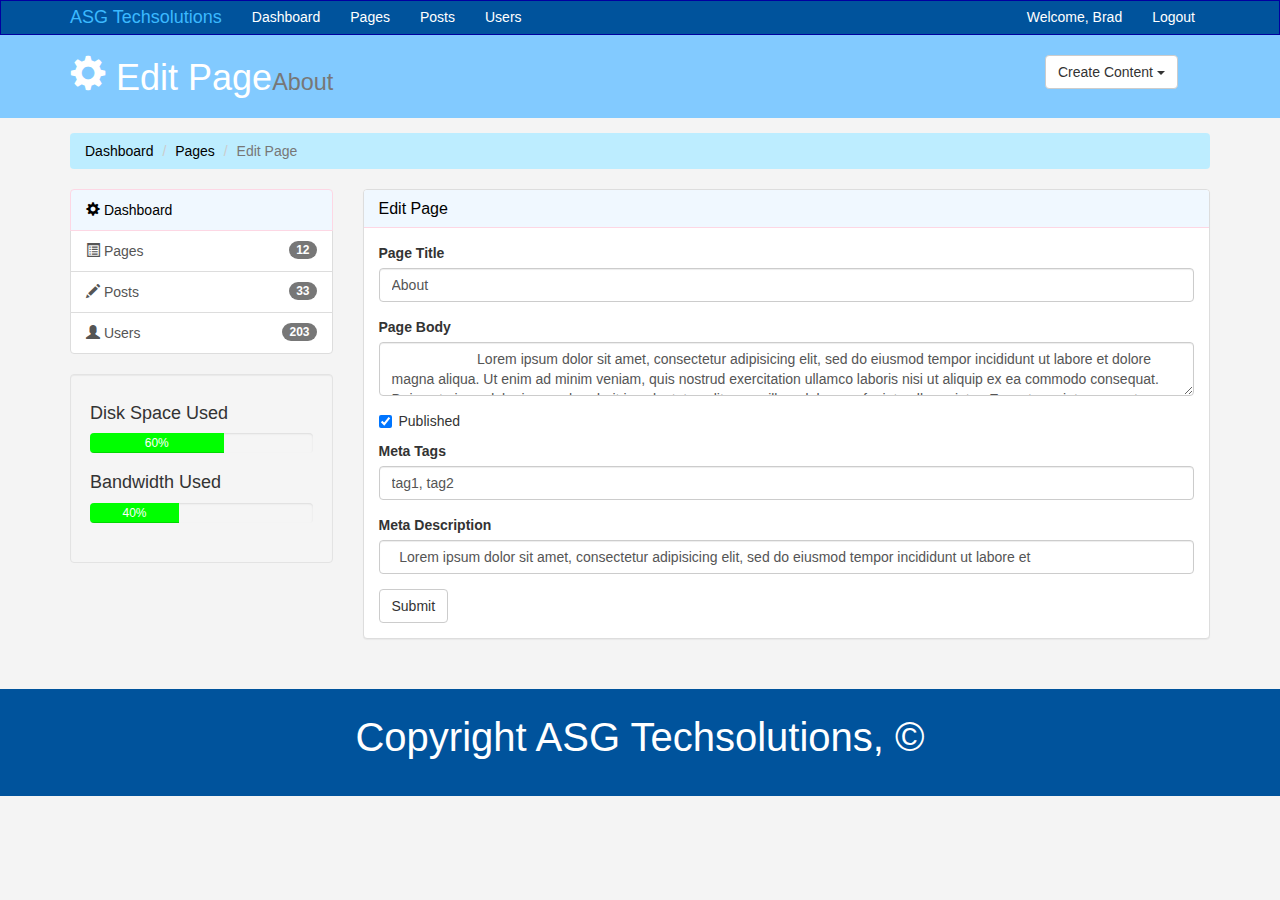
<file: edit.html>
<!DOCTYPE html>
<html lang="en">
  <head>
    <meta charset="utf-8">
    <meta http-equiv="X-UA-Compatible" content="IE=edge">
    <meta name="viewport" content="width=device-width, initial-scale=1">
    <title>Admin Area | Edit Page</title>
    <link rel="icon" href="./ASG_Correct_Logo.PNG">
    <!-- Bootstrap core CSS -->
    <link href="css/bootstrap.min.css" rel="stylesheet">
    <link href="css/style.css" rel="stylesheet">
    <script src="http://cdn.ckeditor.com/4.6.1/standard/ckeditor.js"></script>
  </head>
  <body>

    <nav class="navbar navbar-default">
      <div class="container">
        <div class="navbar-header">
          <button type="button" class="navbar-toggle collapsed" data-toggle="collapse" data-target="#navbar" aria-expanded="false" aria-controls="navbar">
            <span class="sr-only">Toggle navigation</span>
            <span class="icon-bar"></span>
            <span class="icon-bar"></span>
            <span class="icon-bar"></span>
          </button>
          <a class="navbar-brand" href="#">ASG Techsolutions</a>
        </div>
        <div id="navbar" class="collapse navbar-collapse">
          <ul class="nav navbar-nav">
            <li><a href="index.html">Dashboard</a></li>
            <li><a href="pages.html">Pages</a></li>
            <li><a href="posts.html">Posts</a></li>
            <li><a href="users.html">Users</a></li>
          </ul>
          <ul class="nav navbar-nav navbar-right">
            <li><a href="#">Welcome, Brad</a></li>
            <li><a href="login.html">Logout</a></li>
          </ul>
        </div><!--/.nav-collapse -->
      </div>
    </nav>

    <header id="header">
      <div class="container">
        <div class="row">
          <div class="col-md-10">
            <h1><span class="glyphicon glyphicon-cog" aria-hidden="true"></span> Edit Page<small>About</small></h1>
          </div>
          <div class="col-md-2">
            <div class="dropdown create">
              <button class="btn btn-default dropdown-toggle" type="button" id="dropdownMenu1" data-toggle="dropdown" aria-haspopup="true" aria-expanded="true">
                Create Content
                <span class="caret"></span>
              </button>
              <ul class="dropdown-menu" aria-labelledby="dropdownMenu1">
                <li><a type="button" data-toggle="modal" data-target="#addPage">Add Page</a></li>
                <li><a href="#">Add Post</a></li>
                <li><a href="#">Add User</a></li>
              </ul>
            </div>
          </div>
        </div>
      </div>
    </header>

    <section id="breadcrumb">
      <div class="container">
        <ol class="breadcrumb">
          <li><a href="index.html">Dashboard</a></li>
          <li><a href="pages.html">Pages</a></li>
          <li class="active">Edit Page</li>
        </ol>
      </div>
    </section>

    <section id="main">
      <div class="container">
        <div class="row">
          <div class="col-md-3">
            <div class="list-group">
              <a href="index.html" class="list-group-item active main-color-bg">
                <span class="glyphicon glyphicon-cog" aria-hidden="true"></span> Dashboard
              </a>
              <a href="pages.html" class="list-group-item"><span class="glyphicon glyphicon-list-alt" aria-hidden="true"></span> Pages <span class="badge">12</span></a>
              <a href="posts.html" class="list-group-item"><span class="glyphicon glyphicon-pencil" aria-hidden="true"></span> Posts <span class="badge">33</span></a>
              <a href="users.html" class="list-group-item"><span class="glyphicon glyphicon-user" aria-hidden="true"></span> Users <span class="badge">203</span></a>
            </div>

            <div class="well">
              <h4>Disk Space Used</h4>
              <div class="progress">
                  <div class="progress-bar" role="progressbar" aria-valuenow="60" aria-valuemin="0" aria-valuemax="100" style="width: 60%;">
                      60%
              </div>
            </div>
            <h4>Bandwidth Used </h4>
            <div class="progress">
                <div class="progress-bar" role="progressbar" aria-valuenow="40" aria-valuemin="0" aria-valuemax="100" style="width: 40%;">
                    40%
            </div>
          </div>
            </div>
          </div>
          <div class="col-md-9">
            <!-- Website Overview -->
            <div class="panel panel-default">
              <div class="panel-heading main-color-bg">
                <h3 class="panel-title">Edit Page</h3>
              </div>
              <div class="panel-body">
                <form>
                  <div class="form-group">
                    <label>Page Title</label>
                    <input type="text" class="form-control" placeholder="Page Title" value="About">
                  </div>
                  <div class="form-group">
                    <label>Page Body</label>
                    <textarea name="editor1" class="form-control" placeholder="Page Body">
                      Lorem ipsum dolor sit amet, consectetur adipisicing elit, sed do eiusmod tempor incididunt ut labore et dolore magna aliqua. Ut enim ad minim veniam, quis nostrud exercitation ullamco laboris nisi ut aliquip ex ea commodo consequat. Duis aute irure dolor in reprehenderit in voluptate velit esse cillum dolore eu fugiat nulla pariatur. Excepteur sint occaecat cupidatat non proident, sunt in culpa qui officia deserunt mollit anim id est laborum.
                    </textarea>
                  </div>
                  <div class="checkbox">
                    <label>
                      <input type="checkbox" checked> Published
                    </label>
                  </div>
                  <div class="form-group">
                    <label>Meta Tags</label>
                    <input type="text" class="form-control" placeholder="Add Some Tags..." value="tag1, tag2">
                  </div>
                  <div class="form-group">
                    <label>Meta Description</label>
                    <input type="text" class="form-control" placeholder="Add Meta Description..." value="  Lorem ipsum dolor sit amet, consectetur adipisicing elit, sed do eiusmod tempor incididunt ut labore et ">
                  </div>
                  <input type="submit" class="btn btn-default" value="Submit">
                </form>
              </div>
              </div>

          </div>
        </div>
      </div>
    </section>

    <footer id="footer">
      <p style="font-size:40px;"style="font-size:40px;">Copyright ASG Techsolutions, &copy;</p>
    </footer>

    <!-- Modals -->

    <!-- Add Page -->
    <div class="modal fade" id="addPage" tabindex="-1" role="dialog" aria-labelledby="myModalLabel">
  <div class="modal-dialog" role="document">
    <div class="modal-content">
      <form>
      <div class="modal-header">
        <button type="button" class="close" data-dismiss="modal" aria-label="Close"><span aria-hidden="true">&times;</span></button>
        <h4 class="modal-title" id="myModalLabel">Add Page</h4>
      </div>
      <div class="modal-body">
        <div class="form-group">
          <label>Page Title</label>
          <input type="text" class="form-control" placeholder="Page Title">
        </div>
        <div class="form-group">
          <label>Page Body</label>
          <textarea name="editor1" class="form-control" placeholder="Page Body"></textarea>
        </div>
        <div class="checkbox">
          <label>
            <input type="checkbox"> Published
          </label>
        </div>
        <div class="form-group">
          <label>Meta Tags</label>
          <input type="text" class="form-control" placeholder="Add Some Tags...">
        </div>
        <div class="form-group">
          <label>Meta Description</label>
          <input type="text" class="form-control" placeholder="Add Meta Description...">
        </div>
      </div>
      <div class="modal-footer">
        <button type="button" class="btn btn-default" data-dismiss="modal">Close</button>
        <button type="submit" class="btn btn-primary">Save changes</button>
      </div>
    </form>
    </div>
  </div>
</div>

  <script>
     CKEDITOR.replace( 'editor1' );
 </script>

    <!-- Bootstrap core JavaScript
    ================================================== -->
    <!-- Placed at the end of the document so the pages load faster -->
    <script src="https://ajax.googleapis.com/ajax/libs/jquery/1.12.4/jquery.min.js"></script>
    <script src="js/bootstrap.min.js"></script>
  </body>
</html>
</file>
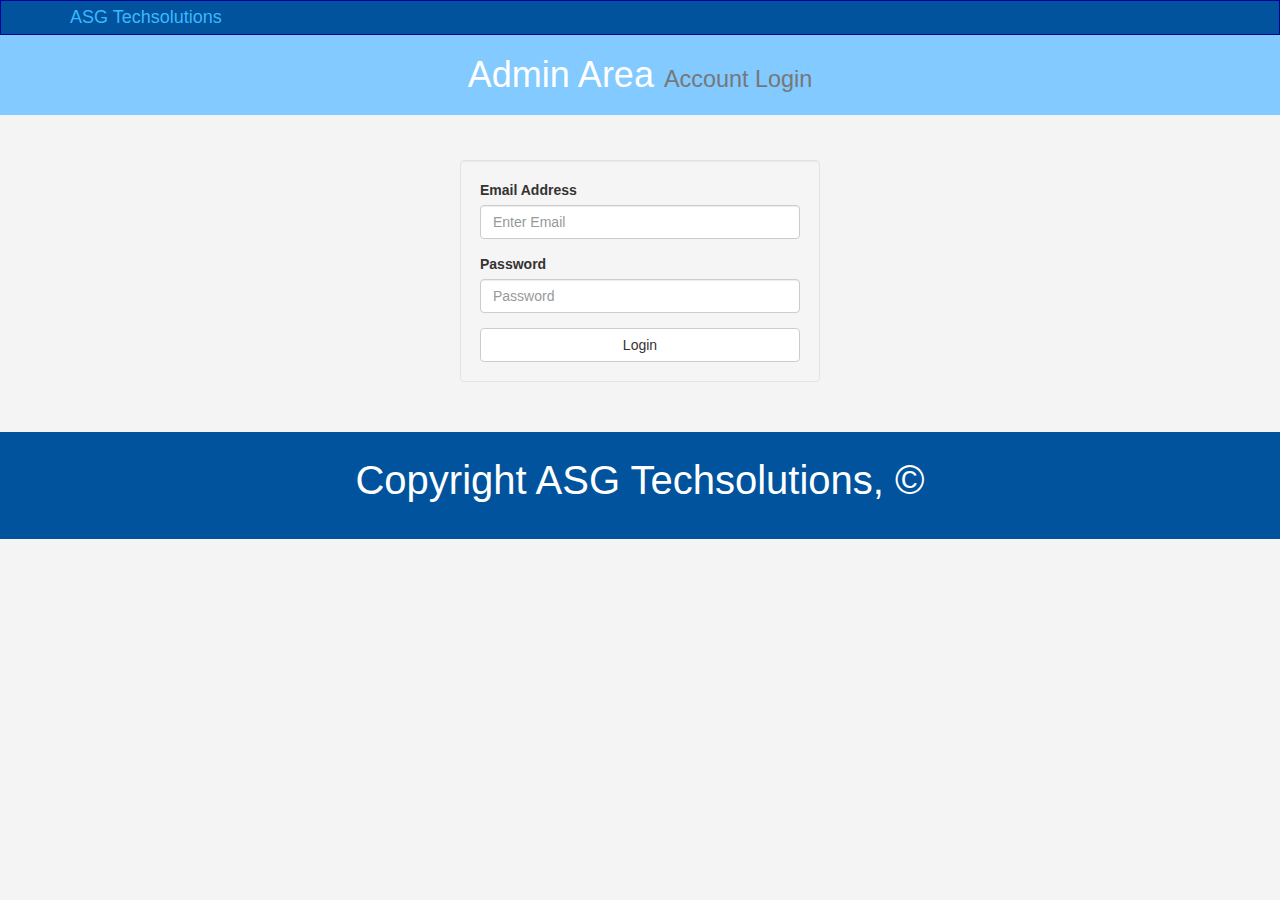
<file: login.html>
<!DOCTYPE html>
<html lang="en">
  <head>
    <meta charset="utf-8">
    <meta http-equiv="X-UA-Compatible" content="IE=edge">
    <meta name="viewport" content="width=device-width, initial-scale=1">
    <title>Admin Area | Account Login</title>
    <link rel="icon" href="./ASG_Correct_Logo.PNG">
    <!-- Bootstrap core CSS -->
    <link href="css/bootstrap.min.css" rel="stylesheet">
    <link href="css/style.css" rel="stylesheet">
    <script src="http://cdn.ckeditor.com/4.6.1/standard/ckeditor.js"></script>
  </head>
  <body>

    <nav class="navbar navbar-default">
      <div class="container">
        <div class="navbar-header">
          <button type="button" class="navbar-toggle collapsed" data-toggle="collapse" data-target="#navbar" aria-expanded="false" aria-controls="navbar">
            <span class="sr-only">Toggle navigation</span>
            <span class="icon-bar"></span>
            <span class="icon-bar"></span>
            <span class="icon-bar"></span>
          </button>
          <a class="navbar-brand" href="#">ASG Techsolutions</a>
        </div>
        <div id="navbar" class="collapse navbar-collapse">

        </div><!--/.nav-collapse -->
      </div>
    </nav>

    <header id="header">
      <div class="container">
        <div class="row">
          <div class="col-md-12">
            <h1 class="text-center"> Admin Area <small>Account Login</small></h1>
          </div>
        </div>
      </div>
    </header>

    <section id="main">
      <div class="container">
        <div class="row">
          <div class="col-md-4 col-md-offset-4">
            <form id="login" action="index.html" class="well">
                  <div class="form-group">
                    <label>Email Address</label>
                    <input type="text" class="form-control" placeholder="Enter Email">
                  </div>
                  <div class="form-group">
                    <label>Password</label>
                    <input type="password" class="form-control" placeholder="Password">
                  </div>
                  <button type="submit" class="btn btn-default btn-block">Login</button>
              </form>
          </div>
        </div>
      </div>
    </section>

    <footer id="footer">
      <p style="font-size:40px;">Copyright ASG Techsolutions, &copy;</p>
    </footer>

  <script>
     CKEDITOR.replace( 'editor1' );
 </script>

    <!-- Bootstrap core JavaScript
    ================================================== -->
    <!-- Placed at the end of the document so the pages load faster -->
    <script src="https://ajax.googleapis.com/ajax/libs/jquery/1.12.4/jquery.min.js"></script>
    <script src="js/bootstrap.min.js"></script>
  </body>
</html>
</file>
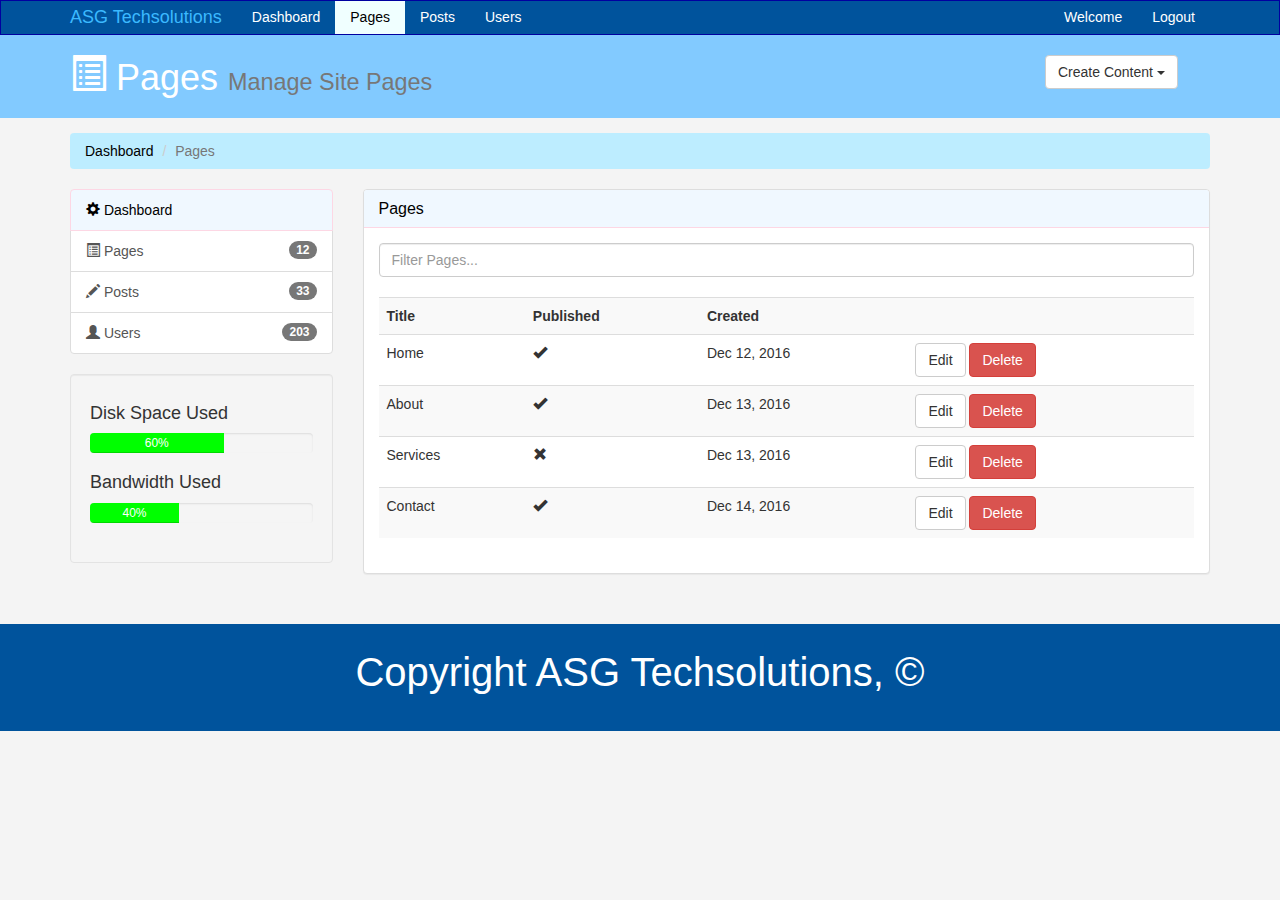
<file: pages.html>
<!DOCTYPE html>
<html lang="en">
  <head>
    <meta charset="utf-8">
    <meta http-equiv="X-UA-Compatible" content="IE=edge">
    <meta name="viewport" content="width=device-width, initial-scale=1">
    <title>Admin Area | Pages</title>
    <link rel="icon" href="./ASG_Correct_Logo.PNG">
    <!-- Bootstrap core CSS -->
    <link href="css/bootstrap.min.css" rel="stylesheet">
    <link href="css/style.css" rel="stylesheet">
    <script src="http://cdn.ckeditor.com/4.6.1/standard/ckeditor.js"></script>
  </head>
  <body>

    <nav class="navbar navbar-default">
      <div class="container">
        <div class="navbar-header">
          <button type="button" class="navbar-toggle collapsed" data-toggle="collapse" data-target="#navbar" aria-expanded="false" aria-controls="navbar">
            <span class="sr-only">Toggle navigation</span>
            <span class="icon-bar"></span>
            <span class="icon-bar"></span>
            <span class="icon-bar"></span>
          </button>
          <a class="navbar-brand" href="#">ASG Techsolutions</a>
        </div>
        <div id="navbar" class="collapse navbar-collapse">
          <ul class="nav navbar-nav">
            <li><a href="index.html">Dashboard</a></li>
            <li class="active"><a href="pages.html">Pages </a></li>
            <li><a href="posts.html">Posts</a></li>
            <li><a href="users.html">Users</a></li>
          </ul>
          <ul class="nav navbar-nav navbar-right">
            <li><a href="#">Welcome</a></li>
            <li><a href="login.html">Logout</a></li>
          </ul>
        </div><!--/.nav-collapse -->
      </div>
    </nav>

    <header id="header">
      <div class="container">
        <div class="row">
          <div class="col-md-10">
            <h1><span class="glyphicon glyphicon-list-alt" aria-hidden="true"></span> Pages <small>Manage Site Pages</small></h1>
          </div>
          <div class="col-md-2">
            <div class="dropdown create">
              <button class="btn btn-default dropdown-toggle" type="button" id="dropdownMenu1" data-toggle="dropdown" aria-haspopup="true" aria-expanded="true">
                Create Content
                <span class="caret"></span>
              </button>
              <ul class="dropdown-menu" aria-labelledby="dropdownMenu1">
                <li><a type="button" data-toggle="modal" data-target="#addPage">Add Page</a></li>
                <li><a href="#">Add Post</a></li>
                <li><a href="#">Add User</a></li>
              </ul>
            </div>
          </div>
        </div>
      </div>
    </header>

    <section id="breadcrumb">
      <div class="container">
        <ol class="breadcrumb">
          <li><a href="index.html">Dashboard</a></li>
          <li class="active">Pages</li>
        </ol>
      </div>
    </section>

    <section id="main">
      <div class="container">
        <div class="row">
          <div class="col-md-3">
            <div class="list-group">
              <a href="index.html" class="list-group-item active main-color-bg">
                <span class="glyphicon glyphicon-cog" aria-hidden="true"></span> Dashboard
              </a>
              <a href="pages.html" class="list-group-item"><span class="glyphicon glyphicon-list-alt" aria-hidden="true"></span> Pages <span class="badge">12</span></a>
              <a href="posts.html" class="list-group-item"><span class="glyphicon glyphicon-pencil" aria-hidden="true"></span> Posts <span class="badge">33</span></a>
              <a href="users.html" class="list-group-item"><span class="glyphicon glyphicon-user" aria-hidden="true"></span> Users <span class="badge">203</span></a>
            </div>

            <div class="well">
              <h4>Disk Space Used</h4>
              <div class="progress">
                  <div class="progress-bar" role="progressbar" aria-valuenow="60" aria-valuemin="0" aria-valuemax="100" style="width: 60%;">
                      60%
              </div>
            </div>
            <h4>Bandwidth Used </h4>
            <div class="progress">
                <div class="progress-bar" role="progressbar" aria-valuenow="40" aria-valuemin="0" aria-valuemax="100" style="width: 40%;">
                    40%
            </div>
          </div>
            </div>
          </div>
          <div class="col-md-9">
            <!-- Website Overview -->
            <div class="panel panel-default">
              <div class="panel-heading main-color-bg">
                <h3 class="panel-title">Pages</h3>
              </div>
              <div class="panel-body">
                <div class="row">
                      <div class="col-md-12">
                          <input class="form-control" type="text" placeholder="Filter Pages...">
                      </div>
                </div>
                <br>
                <table class="table table-striped table-hover">
                      <tr>
                        <th>Title</th>
                        <th>Published</th>
                        <th>Created</th>
                        <th></th>
                      </tr>
                      <tr>
                        <td>Home</td>
                        <td><span class="glyphicon glyphicon-ok" aria-hidden="true"></span></td>
                        <td>Dec 12, 2016</td>
                        <td><a class="btn btn-default" href="edit.html">Edit</a> <a class="btn btn-danger" href="#">Delete</a></td>
                      </tr>
                      <tr>
                        <td>About</td>
                        <td><span class="glyphicon glyphicon-ok" aria-hidden="true"></span></td>
                        <td>Dec 13, 2016</td>
                        <td><a class="btn btn-default" href="edit.html">Edit</a> <a class="btn btn-danger" href="#">Delete</a></td>
                      </tr>
                      <tr>
                        <td>Services</td>
                        <td><span class="glyphicon glyphicon-remove" aria-hidden="true"></span></td>
                        <td>Dec 13, 2016</td>
                        <td><a class="btn btn-default" href="edit.html">Edit</a> <a class="btn btn-danger" href="#">Delete</a></td>
                      </tr>
                      <tr>
                        <td>Contact</td>
                        <td><span class="glyphicon glyphicon-ok" aria-hidden="true"></span></td>
                        <td>Dec 14, 2016</td>
                        <td><a class="btn btn-default" href="edit.html">Edit</a> <a class="btn btn-danger" href="#">Delete</a></td>
                      </tr>
                    </table>
              </div>
              </div>

          </div>
        </div>
      </div>
    </section>

    <footer id="footer">
      <p style="font-size:40px;">Copyright ASG Techsolutions, &copy;</p>
    </footer>

    <!-- Modals -->

    <!-- Add Page -->
    <div class="modal fade" id="addPage" tabindex="-1" role="dialog" aria-labelledby="myModalLabel">
  <div class="modal-dialog" role="document">
    <div class="modal-content">
      <form>
      <div class="modal-header">
        <button type="button" class="close" data-dismiss="modal" aria-label="Close"><span aria-hidden="true">&times;</span></button>
        <h4 class="modal-title" id="myModalLabel">Add Page</h4>
      </div>
      <div class="modal-body">
        <div class="form-group">
          <label>Page Title</label>
          <input type="text" class="form-control" placeholder="Page Title">
        </div>
        <div class="form-group">
          <label>Page Body</label>
          <textarea name="editor1" class="form-control" placeholder="Page Body"></textarea>
        </div>
        <div class="checkbox">
          <label>
            <input type="checkbox"> Published
          </label>
        </div>
        <div class="form-group">
          <label>Meta Tags</label>
          <input type="text" class="form-control" placeholder="Add Some Tags...">
        </div>
        <div class="form-group">
          <label>Meta Description</label>
          <input type="text" class="form-control" placeholder="Add Meta Description...">
        </div>
      </div>
      <div class="modal-footer">
        <button type="button" class="btn btn-default" data-dismiss="modal">Close</button>
        <button type="submit" class="btn btn-primary">Save changes</button>
      </div>
    </form>
    </div>
  </div>
</div>

  <script>
     CKEDITOR.replace( 'editor1' );
 </script>

    <!-- Bootstrap core JavaScript
    ================================================== -->
    <!-- Placed at the end of the document so the pages load faster -->
    <script src="https://ajax.googleapis.com/ajax/libs/jquery/1.12.4/jquery.min.js"></script>
    <script src="js/bootstrap.min.js"></script>
  </body>
</html>
</file>
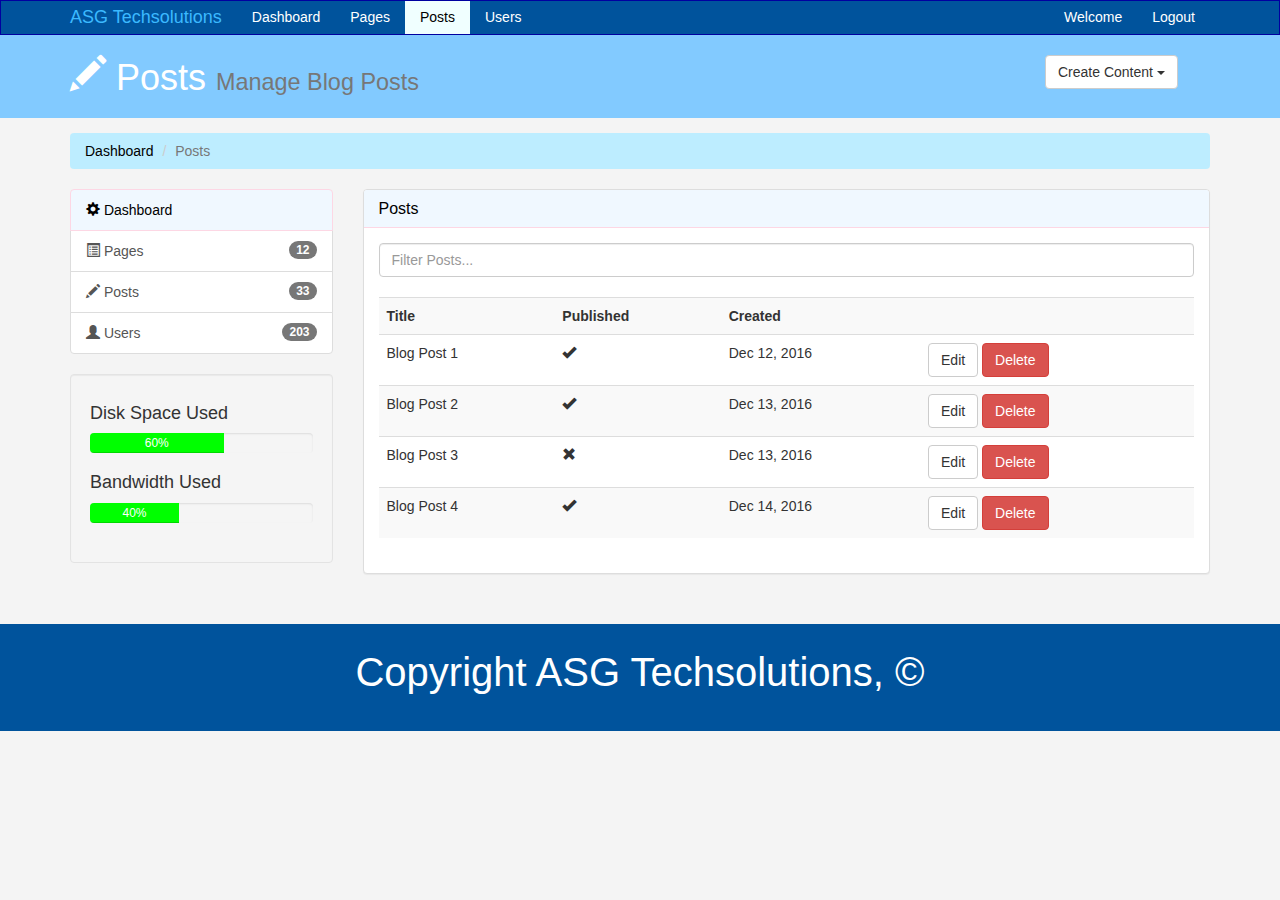
<file: posts.html>
<!DOCTYPE html>
<html lang="en">
  <head>
    <meta charset="utf-8">
    <meta http-equiv="X-UA-Compatible" content="IE=edge">
    <meta name="viewport" content="width=device-width, initial-scale=1">
    <title>Admin Area | Posts</title>
    <link rel="icon" href="./ASG_Correct_Logo.PNG">
    <!-- Bootstrap core CSS -->
    <link href="css/bootstrap.min.css" rel="stylesheet">
    <link href="css/style.css" rel="stylesheet">
    <script src="http://cdn.ckeditor.com/4.6.1/standard/ckeditor.js"></script>
  </head>
  <body>

    <nav class="navbar navbar-default">
      <div class="container">
        <div class="navbar-header">
          <button type="button" class="navbar-toggle collapsed" data-toggle="collapse" data-target="#navbar" aria-expanded="false" aria-controls="navbar">
            <span class="sr-only">Toggle navigation</span>
            <span class="icon-bar"></span>
            <span class="icon-bar"></span>
            <span class="icon-bar"></span>
          </button>
          <a class="navbar-brand" href="#">ASG Techsolutions</a>
        </div>
        <div id="navbar" class="collapse navbar-collapse">
          <ul class="nav navbar-nav">
            <li><a href="index.html">Dashboard</a></li>
            <li><a href="pages.html">Pages</a></li>
            <li class="active"><a href="posts.html">Posts</a></li>
            <li><a href="users.html">Users</a></li>
          </ul>
          <ul class="nav navbar-nav navbar-right">
            <li><a href="#">Welcome</a></li>
            <li><a href="login.html">Logout</a></li>
          </ul>
        </div><!--/.nav-collapse -->
      </div>
    </nav>

    <header id="header">
      <div class="container">
        <div class="row">
          <div class="col-md-10">
            <h1><span class="glyphicon glyphicon-pencil" aria-hidden="true"></span> Posts <small>Manage Blog Posts</small></h1>
          </div>
          <div class="col-md-2">
            <div class="dropdown create">
              <button class="btn btn-default dropdown-toggle" type="button" id="dropdownMenu1" data-toggle="dropdown" aria-haspopup="true" aria-expanded="true">
                Create Content
                <span class="caret"></span>
              </button>
              <ul class="dropdown-menu" aria-labelledby="dropdownMenu1">
                <li><a type="button" data-toggle="modal" data-target="#addPage">Add Page</a></li>
                <li><a href="#">Add Post</a></li>
                <li><a href="#">Add User</a></li>
              </ul>
            </div>
          </div>
        </div>
      </div>
    </header>

    <section id="breadcrumb">
      <div class="container">
        <ol class="breadcrumb">
          <li><a href="index.html">Dashboard</a></li>
          <li class="active">Posts</li>
        </ol>
      </div>
    </section>

    <section id="main">
      <div class="container">
        <div class="row">
          <div class="col-md-3">
            <div class="list-group">
              <a href="index.html" class="list-group-item active main-color-bg">
                <span class="glyphicon glyphicon-cog" aria-hidden="true"></span> Dashboard
              </a>
              <a href="pages.html" class="list-group-item"><span class="glyphicon glyphicon-list-alt" aria-hidden="true"></span> Pages <span class="badge">12</span></a>
              <a href="posts.html" class="list-group-item"><span class="glyphicon glyphicon-pencil" aria-hidden="true"></span> Posts <span class="badge">33</span></a>
              <a href="users.html" class="list-group-item"><span class="glyphicon glyphicon-user" aria-hidden="true"></span> Users <span class="badge">203</span></a>
            </div>

            <div class="well">
              <h4>Disk Space Used</h4>
              <div class="progress">
                  <div class="progress-bar" role="progressbar" aria-valuenow="60" aria-valuemin="0" aria-valuemax="100" style="width: 60%;">
                      60%
              </div>
            </div>
            <h4>Bandwidth Used </h4>
            <div class="progress">
                <div class="progress-bar" role="progressbar" aria-valuenow="40" aria-valuemin="0" aria-valuemax="100" style="width: 40%;">
                    40%
            </div>
          </div>
            </div>
          </div>
          <div class="col-md-9">
            <!-- Website Overview -->
            <div class="panel panel-default">
              <div class="panel-heading main-color-bg">
                <h3 class="panel-title">Posts</h3>
              </div>
              <div class="panel-body">
                <div class="row">
                      <div class="col-md-12">
                          <input class="form-control" type="text" placeholder="Filter Posts...">
                      </div>
                </div>
                <br>
                <table class="table table-striped table-hover">
                      <tr>
                        <th>Title</th>
                        <th>Published</th>
                        <th>Created</th>
                        <th></th>
                      </tr>
                      <tr>
                        <td>Blog Post 1</td>
                        <td><span class="glyphicon glyphicon-ok" aria-hidden="true"></span></td>
                        <td>Dec 12, 2016</td>
                        <td><a class="btn btn-default" href="edit.html">Edit</a> <a class="btn btn-danger" href="#">Delete</a></td>
                      </tr>
                      <tr>
                        <td>Blog Post 2</td>
                        <td><span class="glyphicon glyphicon-ok" aria-hidden="true"></span></td>
                        <td>Dec 13, 2016</td>
                        <td><a class="btn btn-default" href="edit.html">Edit</a> <a class="btn btn-danger" href="#">Delete</a></td>
                      </tr>
                      <tr>
                        <td>Blog Post 3</td>
                        <td><span class="glyphicon glyphicon-remove" aria-hidden="true"></span></td>
                        <td>Dec 13, 2016</td>
                        <td><a class="btn btn-default" href="edit.html">Edit</a> <a class="btn btn-danger" href="#">Delete</a></td>
                      </tr>
                      <tr>
                        <td>Blog Post 4</td>
                        <td><span class="glyphicon glyphicon-ok" aria-hidden="true"></span></td>
                        <td>Dec 14, 2016</td>
                        <td><a class="btn btn-default" href="edit.html">Edit</a> <a class="btn btn-danger" href="#">Delete</a></td>
                      </tr>
                    </table>
              </div>
              </div>

          </div>
        </div>
      </div>
    </section>

    <footer id="footer">
      <p style="font-size:40px;">Copyright ASG Techsolutions, &copy;</p>
    </footer>

    <!-- Modals -->

    <!-- Add Page -->
    <div class="modal fade" id="addPage" tabindex="-1" role="dialog" aria-labelledby="myModalLabel">
  <div class="modal-dialog" role="document">
    <div class="modal-content">
      <form>
      <div class="modal-header">
        <button type="button" class="close" data-dismiss="modal" aria-label="Close"><span aria-hidden="true">&times;</span></button>
        <h4 class="modal-title" id="myModalLabel">Add Page</h4>
      </div>
      <div class="modal-body">
        <div class="form-group">
          <label>Page Title</label>
          <input type="text" class="form-control" placeholder="Page Title">
        </div>
        <div class="form-group">
          <label>Page Body</label>
          <textarea name="editor1" class="form-control" placeholder="Page Body"></textarea>
        </div>
        <div class="checkbox">
          <label>
            <input type="checkbox"> Published
          </label>
        </div>
        <div class="form-group">
          <label>Meta Tags</label>
          <input type="text" class="form-control" placeholder="Add Some Tags...">
        </div>
        <div class="form-group">
          <label>Meta Description</label>
          <input type="text" class="form-control" placeholder="Add Meta Description...">
        </div>
      </div>
      <div class="modal-footer">
        <button type="button" class="btn btn-default" data-dismiss="modal">Close</button>
        <button type="submit" class="btn btn-primary">Save changes</button>
      </div>
    </form>
    </div>
  </div>
</div>

  <script>
     CKEDITOR.replace( 'editor1' );
 </script>

    <!-- Bootstrap core JavaScript
    ================================================== -->
    <!-- Placed at the end of the document so the pages load faster -->
    <script src="https://ajax.googleapis.com/ajax/libs/jquery/1.12.4/jquery.min.js"></script>
    <script src="js/bootstrap.min.js"></script>
  </body>
</html>
</file>
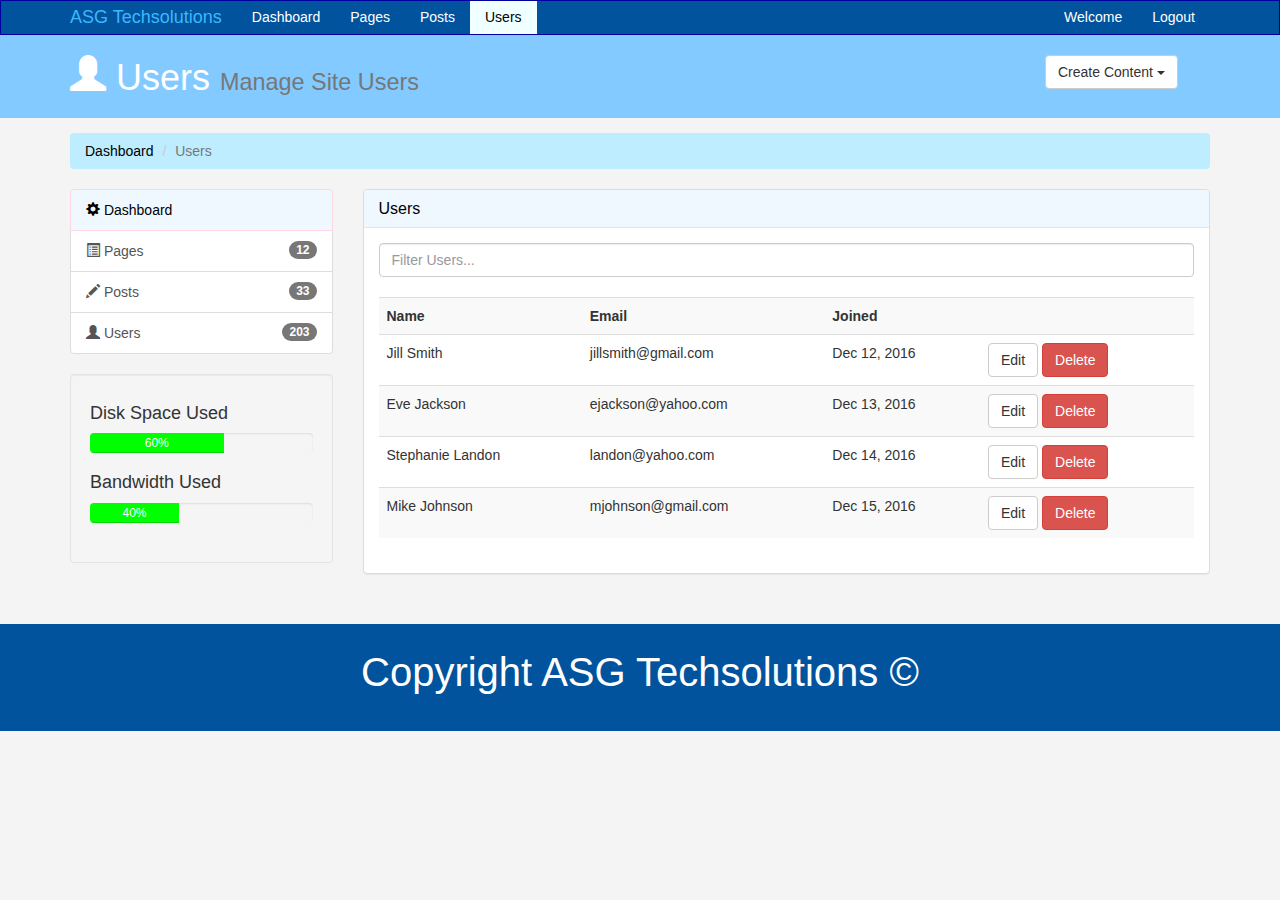
<file: users.html>
<!DOCTYPE html>
<html lang="en">
  <head>
    <meta charset="utf-8">
    <meta http-equiv="X-UA-Compatible" content="IE=edge">
    <meta name="viewport" content="width=device-width, initial-scale=1">
    <title>Admin Area | Users</title>
    <link rel="icon" href="./ASG_Correct_Logo.PNG">
    <!-- Bootstrap core CSS -->
    <link href="css/bootstrap.min.css" rel="stylesheet">
    <link href="css/style.css" rel="stylesheet">
    <script src="http://cdn.ckeditor.com/4.6.1/standard/ckeditor.js"></script>
  </head>
  <body>

    <nav class="navbar navbar-default">
      <div class="container">
        <div class="navbar-header">
          <button type="button" class="navbar-toggle collapsed" data-toggle="collapse" data-target="#navbar" aria-expanded="false" aria-controls="navbar">
            <span class="sr-only">Toggle navigation</span>
            <span class="icon-bar"></span>
            <span class="icon-bar"></span>
            <span class="icon-bar"></span>
          </button>
          <a class="navbar-brand" href="#">ASG Techsolutions</a>
        </div>
        <div id="navbar" class="collapse navbar-collapse">
          <ul class="nav navbar-nav">
            <li><a href="index.html">Dashboard</a></li>
            <li><a href="pages.html">Pages</a></li>
            <li><a href="posts.html">Posts</a></li>
            <li class="active"><a href="users.html">Users </a></li>
          </ul>
          <ul class="nav navbar-nav navbar-right">
            <li><a href="#">Welcome</a></li>
            <li><a href="login.html">Logout</a></li>
          </ul>
        </div><!--/.nav-collapse -->
      </div>
    </nav>

    <header id="header">
      <div class="container">
        <div class="row">
          <div class="col-md-10">
            <h1><span class="glyphicon glyphicon-user" aria-hidden="true"></span> Users <small>Manage Site Users</small></h1>
          </div>
          <div class="col-md-2">
            <div class="dropdown create">
              <button class="btn btn-default dropdown-toggle" type="button" id="dropdownMenu1" data-toggle="dropdown" aria-haspopup="true" aria-expanded="true">
                Create Content
                <span class="caret"></span>
              </button>
              <ul class="dropdown-menu" aria-labelledby="dropdownMenu1">
                <li><a type="button" data-toggle="modal" data-target="#addPage">Add Page</a></li>
                <li><a href="#">Add Post</a></li>
                <li><a href="#">Add User</a></li>
              </ul>
            </div>
          </div>
        </div>
      </div>
    </header>

    <section id="breadcrumb">
      <div class="container">
        <ol class="breadcrumb">
          <li><a href="index.html">Dashboard</a></li>
          <li class="active">Users</li>
        </ol>
      </div>
    </section>

    <section id="main">
      <div class="container">
        <div class="row">
          <div class="col-md-3">
            <div class="list-group">
              <a href="index.html" class="list-group-item active main-color-bg">
                <span class="glyphicon glyphicon-cog" aria-hidden="true"></span> Dashboard
              </a>
              <a href="pages.html" class="list-group-item"><span class="glyphicon glyphicon-list-alt" aria-hidden="true"></span> Pages <span class="badge">12</span></a>
              <a href="posts.html" class="list-group-item"><span class="glyphicon glyphicon-pencil" aria-hidden="true"></span> Posts <span class="badge">33</span></a>
              <a href="users.html" class="list-group-item"><span class="glyphicon glyphicon-user" aria-hidden="true"></span> Users <span class="badge">203</span></a>
            </div>

            <div class="well">
              <h4>Disk Space Used</h4>
              <div class="progress">
                  <div class="progress-bar" role="progressbar" aria-valuenow="60" aria-valuemin="0" aria-valuemax="100" style="width: 60%;">
                      60%
              </div>
            </div>
            <h4>Bandwidth Used </h4>
            <div class="progress">
                <div class="progress-bar" role="progressbar" aria-valuenow="40" aria-valuemin="0" aria-valuemax="100" style="width: 40%;">
                    40%
            </div>
          </div>
            </div>
          </div>
          <div class="col-md-9">
            <!-- Website Overview -->
            <div class="panel panel-default">
              <div class="panel-heading main-color-bg">
                <h3 class="panel-title">Users</h3>
              </div>
              <div class="panel-body">
                <div class="row">
                      <div class="col-md-12">
                          <input class="form-control" type="text" placeholder="Filter Users...">
                      </div>
                </div>
                <br>
                <table class="table table-striped table-hover">
                      <tr>
                        <th>Name</th>
                        <th>Email</th>
                        <th>Joined</th>
                        <th></th>
                      </tr>
                      <tr>
                        <td>Jill Smith</td>
                        <td>jillsmith@gmail.com</td>
                        <td>Dec 12, 2016</td>
                        <td><a class="btn btn-default" href="edit.html">Edit</a> <a class="btn btn-danger" href="#">Delete</a></td>
                      </tr>
                      <tr>
                        <td>Eve Jackson</td>
                        <td>ejackson@yahoo.com</td>
                        <td>Dec 13, 2016</td>
                        <td><a class="btn btn-default" href="edit.html">Edit</a> <a class="btn btn-danger" href="#">Delete</a></td>
                      </tr>
                      <tr>
                       <td>Stephanie Landon</td>
                        <td>landon@yahoo.com</td>
                        <td>Dec 14, 2016</td>
                        <td><a class="btn btn-default" href="edit.html">Edit</a> <a class="btn btn-danger" href="#">Delete</a></td>
                      </tr>
                      <tr>
                        <td>Mike Johnson</td>
                        <td>mjohnson@gmail.com</td>
                        <td>Dec 15, 2016</td>
                        <td><a class="btn btn-default" href="edit.html">Edit</a> <a class="btn btn-danger" href="#">Delete</a></td>
                      </tr>
                    </table>
              </div>
              </div>

          </div>
        </div>
      </div>
    </section>

    <footer id="footer">
      <p style="font-size:40px;">Copyright ASG Techsolutions &copy;</p>
    </footer>

    <!-- Modals -->

    <!-- Add Page -->
    <div class="modal fade" id="addPage" tabindex="-1" role="dialog" aria-labelledby="myModalLabel">
  <div class="modal-dialog" role="document">
    <div class="modal-content">
      <form>
      <div class="modal-header">
        <button type="button" class="close" data-dismiss="modal" aria-label="Close"><span aria-hidden="true">&times;</span></button>
        <h4 class="modal-title" id="myModalLabel">Add Page</h4>
      </div>
      <div class="modal-body">
        <div class="form-group">
          <label>Page Title</label>
          <input type="text" class="form-control" placeholder="Page Title">
        </div>
        <div class="form-group">
          <label>Page Body</label>
          <textarea name="editor1" class="form-control" placeholder="Page Body"></textarea>
        </div>
        <div class="checkbox">
          <label>
            <input type="checkbox"> Published
          </label>
        </div>
        <div class="form-group">
          <label>Meta Tags</label>
          <input type="text" class="form-control" placeholder="Add Some Tags...">
        </div>
        <div class="form-group">
          <label>Meta Description</label>
          <input type="text" class="form-control" placeholder="Add Meta Description...">
        </div>
      </div>
      <div class="modal-footer">
        <button type="button" class="btn btn-default" data-dismiss="modal">Close</button>
        <button type="submit" class="btn btn-primary">Save changes</button>
      </div>
    </form>
    </div>
  </div>
</div>

  <script>
     CKEDITOR.replace( 'editor1' );
 </script>

    <!-- Bootstrap core JavaScript
    ================================================== -->
    <!-- Placed at the end of the document so the pages load faster -->
    <script src="https://ajax.googleapis.com/ajax/libs/jquery/1.12.4/jquery.min.js"></script>
    <script src="js/bootstrap.min.js"></script>
  </body>
</html>
</file>
<file: css/style.css>
body{
  background:#f4f4f4;
}

/* Navbar */
.navbar{
  min-height: 33px !important;
  margin-bottom:0;
  border-radius:0;
}

.navbar-nav > li > a, .navbar-brand{
  padding-top:6px !important;
  padding-bottom:0 !important;
  height: 33px;
}

.navbar-default {  
  background-color: #00539CFF;  
  border-color: #0000A0;
}
.navbar-default .navbar-brand { 
  color: #3BB9FF;
}
.navbar-default .navbar-brand:hover,
.navbar-default .navbar-brand:focus {
  color: #3BB9FF;
}
.navbar-default .navbar-text {
  color: #263dbb;
}
.navbar-default .navbar-nav > li > a {
  color: #FFFFFF;
}
.navbar-default .navbar-nav > li > a:hover,
.navbar-default .navbar-nav > li > a:focus {
  color: #ffffff;
}
.navbar-default .navbar-nav > .active > a,
.navbar-default .navbar-nav > .active > a:hover,
.navbar-default .navbar-nav > .active > a:focus {
  color: #000000;
  background-color: #f0ffff;
}
.navbar-default .navbar-nav > .open > a,
.navbar-default .navbar-nav > .open > a:hover,
.navbar-default .navbar-nav > .open > a:focus {
  color: #3BB9FF;
  background-color: #F0F8FF;
}
.navbar-default .navbar-toggle {
  border-color: ;
  border-color: ;
}
.navbar-default .navbar-toggle:hover,
.navbar-default .navbar-toggle:focus {
  background-color: #3BB9FF;
}
.navbar-default .navbar-toggle .icon-bar {
  background-color: #000000 ;
}
.navbar-default .navbar-collapse,
.navbar-default .navbar-form {
  border-color: #000000;
}
.navbar-default .navbar-link {
  color: #000000;
}
.navbar-default .navbar-link:hover {
  color:  #FAAFBE;
}

/* Custom */
.main-color-bg{
  background-color: #F0F8FF !important;
  border-color: #FDD7E4 !important;
  color:#000000 !important;
}

/* Header */
#header{
  background: #82CAFF;
  color:#ffffff;
  padding-bottom: 10px;
  margin-bottom: 15px;
}

#header .create{
  padding-top: 20px;
}

/* Breadcrumb */
.breadcrumb{
  background: #BDEDFF;
  color:#0000FF;
}

.breadcrumb a{
  color: #000000;
}

/* Progress Bars */
.progress-bar{
  background:#00FF00;
  color:#ffffff;
}

.dash-box{
  text-align:center;
}

#login{
  margin-top:30px;
}

/* Footer */
#footer{
  background:#00539CFF;
  color:#ffffff;
  text-align:center;
  padding:20px;
  margin-top:30px;
  margin-bottom:10px;
}


@media (max-width: 767px) {
  .navbar-default .navbar-nav .open .dropdown-menu > li > a {
    color: #ecf0f1;
  }
  .navbar-default .navbar-nav .open .dropdown-menu > li > a:hover,
  .navbar-default .navbar-nav .open .dropdown-menu > li > a:focus {
    color: #ffbbbc;
  }
  .navbar-default .navbar-nav .open .dropdown-menu > .active > a,
  .navbar-default .navbar-nav .open .dropdown-menu > .active > a:hover,
  .navbar-default .navbar-nav .open .dropdown-menu > .active > a:focus {
    color: #ffbbbc;
    background-color: #3BB9FF;
  }
}
</file>
